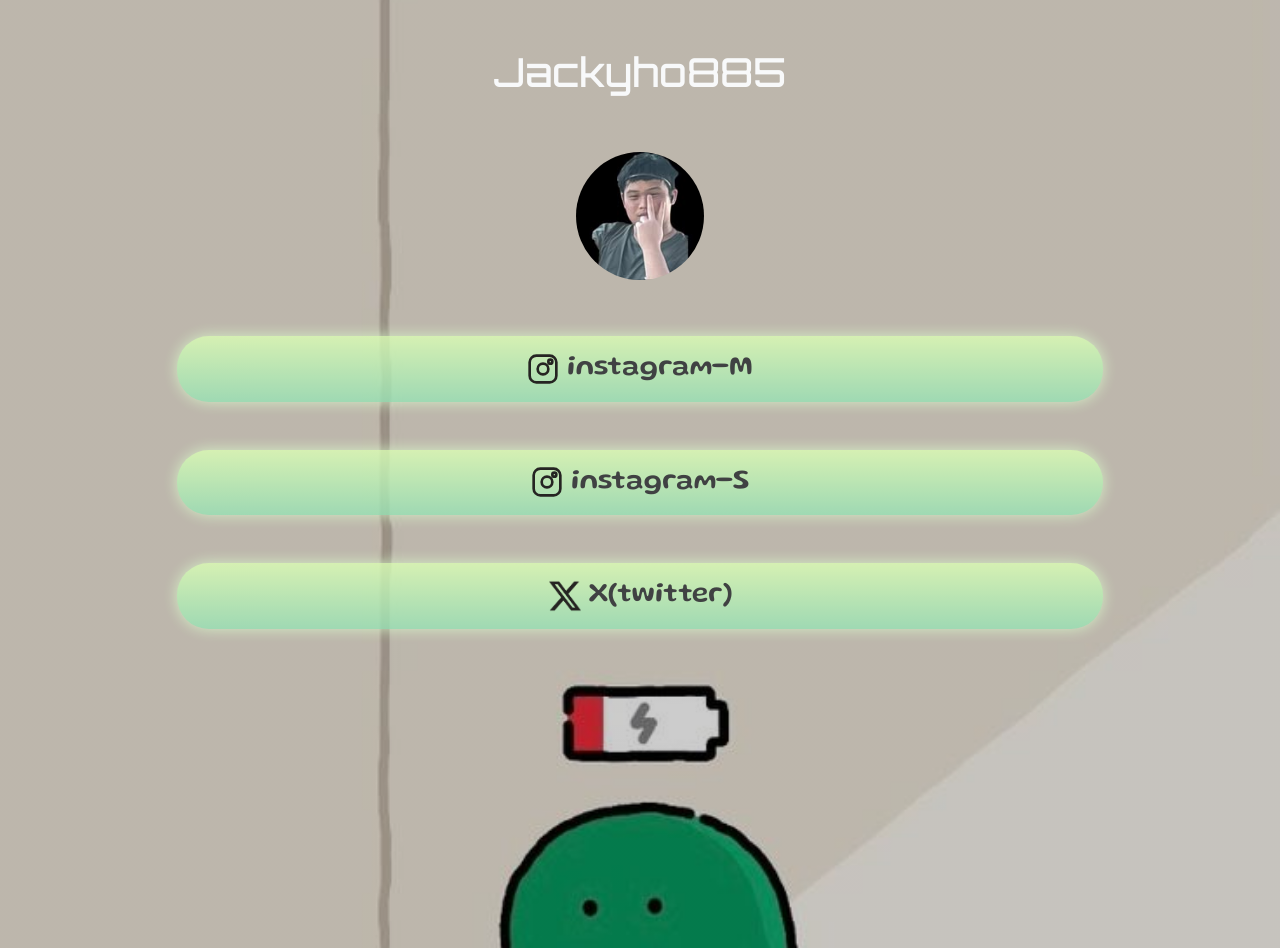
<file: index.html>
<!DOCTYPE html>
<html lang="en">
<head>
    <meta charset="UTF-8">
    <meta name="viewport" content="width=device-width, initial-scale=1.0">
    <title>自屆</title>
</head>
<!-- link -->
 <link rel="preconnect" href="https://fonts.googleapis.com">
<link rel="preconnect" href="https://fonts.gstatic.com" crossorigin>
 <!-- h1字體 -->
<link href="https://fonts.googleapis.com/css2?family=Fira+Code:wght@300..700&family=Orbitron:wght@400..900&display=swap" rel="stylesheet">
<!-- 一般文字字體 -->
 <link href="https://fonts.googleapis.com/css2?family=Gluten:wght@100..900&display=swap" rel="stylesheet">
<link rel="stylesheet" href="./css/style.css">
<link rel="stylesheet" href="./css/bootstrap.css">
<script src="./js/bootstrap.js"></script>
<!-- /link -->
<body class="text-light">
    <div class="container mt-5">
        <div class="text-center">
            <div class="d-flex flex-column justify-content-center align-items-center">
                <div>
                    <h1>Jackyho885</h1>
                </div>
                <div class="logoDiv  bg-light mt-5 mb-2">
                    <!-- <img src="./img/logo.jpg" alt="" class="" style="height:5rem;"> -->
                </div>
            </div>
        </div>
        <div class="row flex-column justify-content-center align-items-center">
            <div class="col-10 text-dark">
                <a href="https://www.instagram.com/jackyho885/" >
                    <div class="card mt-5  card-bg border-0 rounded-5">
                        <div class="card-body  d-flex justify-content-center align-items-center text-center">
                            <ul class="nav nav-tab d-flex align-items-center">
                                <li class="nav-item me-2 d-flex align-items-center">
                                    <img src="./img/icon-instagram.svg" alt="" class="" style="height:2rem;">
                                </li>
                                <li class="nav-item d-flex align-items-center">
                                    <h3 class="mb-0">instagram-M</h3>
                                </li>
                            </ul>
                        </div>
                    </div>
                </a>
            </div>
            <div class="col-10 text-dark">
                <a href="https://www.instagram.com/jcyh885/" >
                    <div class="card mt-5  card-bg border-0 rounded-5">
                        <div class="card-body  d-flex justify-content-center align-items-center text-center">
                            <ul class="nav nav-tab d-flex align-items-center">
                                <li class="nav-item me-2">
                                    <img src="./img/icon-instagram.svg" alt="" class="" style="height:2rem;">
                                </li>
                                <li class="nav-item">
                                    <h3 class="mb-0">instagram-S</h3>
                                </li>
                            </ul>
                        </div>
                    </div>
                </a>
            </div>
            <div class="col-10 text-dark">
                <a href="https://x.com/hechengen10" >
                    <div class="card mt-5  card-bg border-0 rounded-5">
                        <div class="card-body  d-flex justify-content-center align-items-center text-center">
                            <ul class="nav nav-tab d-flex align-items-center">
                                <li class="nav-item me-2">
                                    <img src="./img/X.webp" alt="" class="" style="height:2rem;">
                                </li>
                                <li class="nav-item">
                                    <h3 class="mb-0">X(twitter)</h3>
                                </li>
                            </ul>
                        </div>
                    </div>
                </a>
            </div>
        </div>
    </div>
</body>
</html>
</file>
<file: css/style.css>
a {
    text-decoration: none !important;
}
h1{
    font-family: 'Orbitron', sans-serif;
}
h3{
    font-family: 'Gluten',sans-serif;
}
.logoDiv{
    width: 8rem;
    height: 8rem;
    border-radius: 100% ;
    background-image: url(../img/logo.jpg);
    background-position: center center;
    background-size: cover;

}
.card-bg {
    background-image: linear-gradient(
        0deg,
        rgb(152, 226, 181),   /* 上方顏色 */
        rgb(220, 255, 181)  /* 下方顏色 */
    );
    opacity: 0.8;
}
.card{
    box-shadow: 0px 0px 15px rgb(220, 255, 204) ;
}
body {
    min-height: 100vh;
    background-size: cover;
    background-image: linear-gradient(rgba(0,0,0,0.2), rgba(0,0,0,0.2)), url(../img/img3.jpg);
    background-repeat: no-repeat;
    background-position: center center;
    background-attachment: scroll;
    margin: 0;
    padding: 0;
}
</file>
